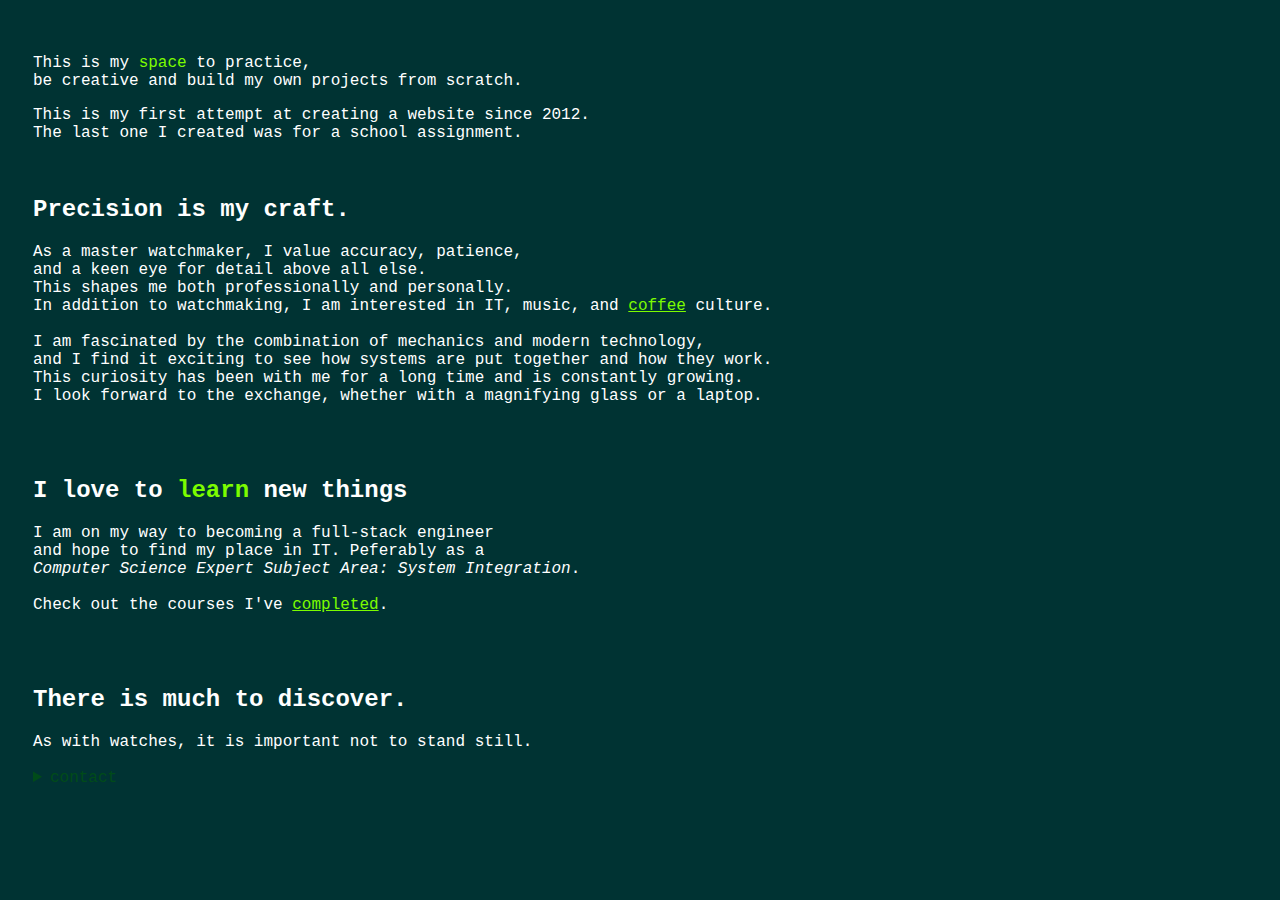
<file: index.html>
<!DOCTYPE html>
<html lang="en-US">
<html>
  <head>
    <meta name="author" content="J.König"/>
    <meta charset="utf-8" />
    <meta name="viewport" content="width=device-width,initial-scale=1">
    <meta name="description" content="Precision is my craft"/>
    <title>I can do IT</title>
    <link rel="icon" href="https://zany.sh/favicon.svg?emoji=🧑🏻‍💻"/>
    <link href="style.css" rel="stylesheet">
    <link href="typewriter.css" rel="stylesheet">
    <script src="script.js" defer></script>
  </head>
  <body>
    <div>
    <h1><!typewriter.css></h1>
    </div>
    <p>This is my <a href="greentext.html" class="plain-link">space</a> to practice,
      <br>be creative and build my own projects from scratch.
    </p>
    <p>This is my first attempt at creating a website since 2012. 
      <br>The last one I created was for a school assignment.
    </p>
    <br>
    <h2>Precision is my craft.</h2>
    <p>
      As a master watchmaker, I value accuracy, patience, 
      <br>
      and a keen eye for detail above all else.
      <br>
      This shapes me both professionally and personally.
      <br>
      In addition to watchmaking, I am interested in IT, music, 
      and <a href="greentext.html">coffee</a> culture.
      <br>
      <br>
      I am fascinated by the combination of mechanics and modern technology,
      <br>
      and I find it exciting to see how systems are put together and how they work.
      <br>
      This curiosity has been with me for a long time and is constantly growing.
      <br>
      I look forward to the exchange, whether with a magnifying glass or a laptop. 
    </p>
    <br>
    <br>
    <h2>I love to <a href="cc.html" class="plain-link">learn</a> new things</h2>
    <p>
        I am on my way to becoming a 
        <span class="fullstack">full-stack engineer</span>
        <br>
        and hope to find my place in IT. Peferably as a 
        <br> <i>Computer Science Expert Subject Area: System Integration</i>.
        <br>
        <br>
        Check out the courses I've <a href="cc.html">completed</a>.
    </p>
    <br>
    <br>
    <h2>There is much to discover.</h2>
      As with watches, it is important not to stand still.
    <br>
    <br>
    <details>
      <summary>contact</summary>
        kundensupport@icloud.com
      ▶ <a href="greentext.html">coffee</a>
      ▶ <a href="cc.html">courses</a>
      <br>
    </details>
  </body>
</html>
</file>
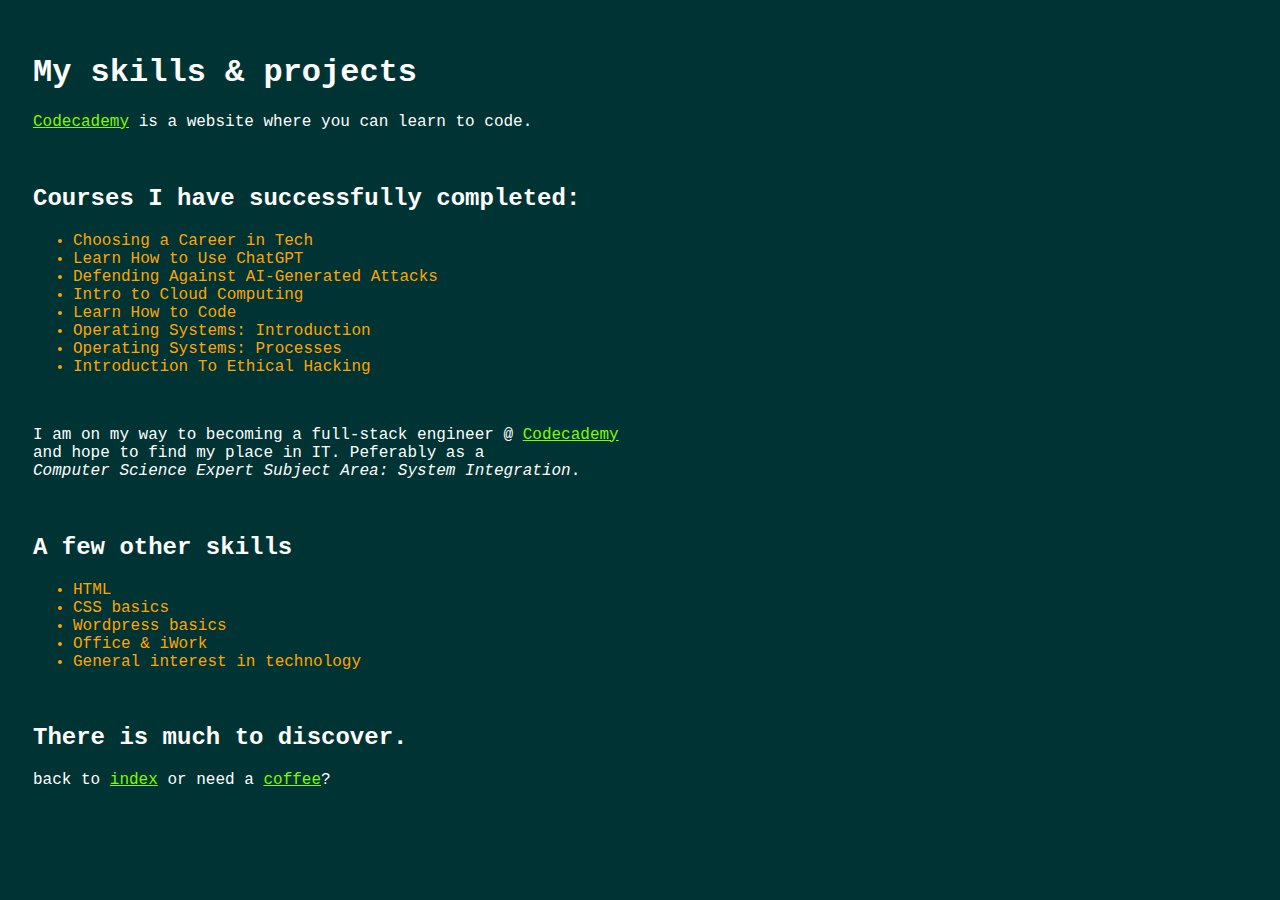
<file: cc.html>
<!DOCTYPE html>
<html lang="en-US">
<html>
  <head>
    <meta name="author" content="J.König"/>
    <meta charset="utf-8" />
    <meta name="viewport" content="width=device-width,initial-scale=1">
    <meta name="description" content="Portfolio"/>
    <title>Codecademy</title>
    <link rel="icon" href="https://zany.sh/favicon.svg?emoji=🔗"/>
    <link href="cc.css" rel="stylesheet">
   
    <script src="script.js" defer></script>
  </head>
  <body>
    <div>
    <h1>My skills & projects</h1>
    </div>
    <p>
      <span class="codecademy">
        <a href="http://www.codecademy.com" target="_blank">Codecademy</a>
      </span> 
      is a website where you can learn to code.
    </p>
    <br>
    <h2>Courses I have successfully completed:</h2>
    <ul>
      <li>Choosing a Career in Tech</li>
      <li>Learn How to Use ChatGPT</li>
      <li>Defending Against AI-Generated Attacks</li>
      <li>Intro to Cloud Computing</li>
      <li>Learn How to Code</li>
      <li>Operating Systems: Introduction</li>
      <li>Operating Systems: Processes</li>
      <li>Introduction To Ethical Hacking</li>
    </ul>
    <br>
    <p>
        I am on my way to becoming a 
        <span class="fullstack">full-stack engineer</span> @ 
        <span class="codecademy">
        <a href="http://www.codecademy.com" target="_blank">Codecademy</a> 
        </span>
        <br>
        and hope to find my place in IT. Peferably as a 
        <br> <i>Computer Science Expert Subject Area: System Integration</i>.
    </p>
    <br>
    <h2>A few other skills</h2>
    <ul>
      <li>HTML</li>
      <li>CSS basics</li>
      <li>Wordpress basics</li>
      <li>Office & iWork</li>
      <li>General interest in technology</li>
    </ul>
    <br>
   
    <h2>There is much to discover.</h2>
    back to <a href="index.html">index</a> or need a <a href="greentext.html">coffee</a>?
    <br>
    </details>
  </body>
</html>
</file>
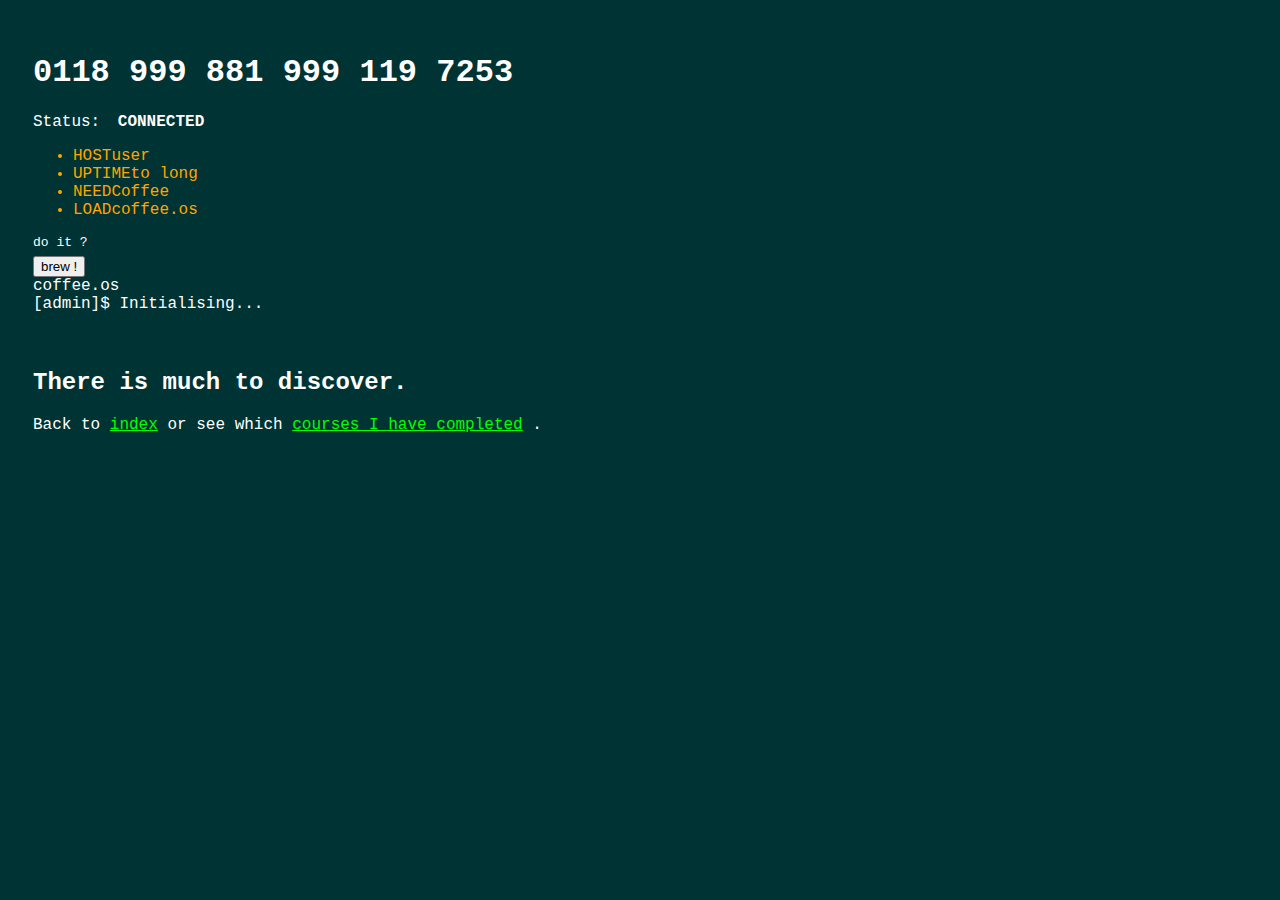
<file: greentext.html>
<!DOCTYPE html>
<html lang="de">
<head>
  <meta name="author" content="J.König"/>
  <meta name="description" content="feed me coffee"/>
  <meta charset="utf-8" />
  <meta name="viewport" content="width=device-width, initial-scale=1" />
  <title>coffee.os</title>
  <link href="greentext.css" rel="stylesheet">
  <script src="greentext.js" defer></script>
</head>
<body>
  <div class="frame" role="main" aria-label="Hacker style demo">
    <aside class="sidebar" aria-hidden="false">
      <div class="logo">
        <div class="dot" aria-hidden="true"></div>
        <h1>0118 999 881 999 119 7253</a></h1>
      </div>

       <div class="meta">Status: <strong style="margin-left:8px;color:var(--accent)">CONNECTED</strong></div>

      <ul class="info" aria-label="System Info">
        <li><span class="k">HOST</span><span class="v">user</span></li>
        <li><span class="k">UPTIME</span><span class="v" id="uptime">to long</span></li>
        <li><span class="k">NEED</span><span class="v">Coffee</span></li>
        <li><span class="k">LOAD</span><span class="v">coffee.os</span></li>
      </ul>
     
      <div style="margin-top:auto; font-size:13px; color:var(--muted);">
        <div style="margin-bottom:6px">do it ?</div>
        <div style="display:flex; gap:8px;">
          <button onclick="fakeAction('Injecting coffee...')">brew !</button>
        </div>
      </div>

    </aside>

    <section class="panel">
      

      <div class="panel-inner">
        <div class="toolbar">
          <div class="buttons" aria-hidden="true">
            <span class="btn-dot dot-red"></span>
            <span class="btn-dot dot-yellow"></span>
            <span class="btn-dot dot-green"></span>
          </div>
          <div class="title">coffee.os</div>
        </div>

        <div class="console" id="console" role="log" aria-live="polite">
          <div class="line"><span class="prompt">[admin]$</span> <span class="out">Initialising...</span></div>
          <div class="line" id="typedArea"></div>
          
        </div>
      </div>
    </section>
  </div>
   <br>
   <br>
    <h2>There is much to discover.</h2>
    Back to <a href="index.html">index</a> or see which <a href="cc.html">courses I have completed</a> .
    <br>
</body>
</html>
</file>
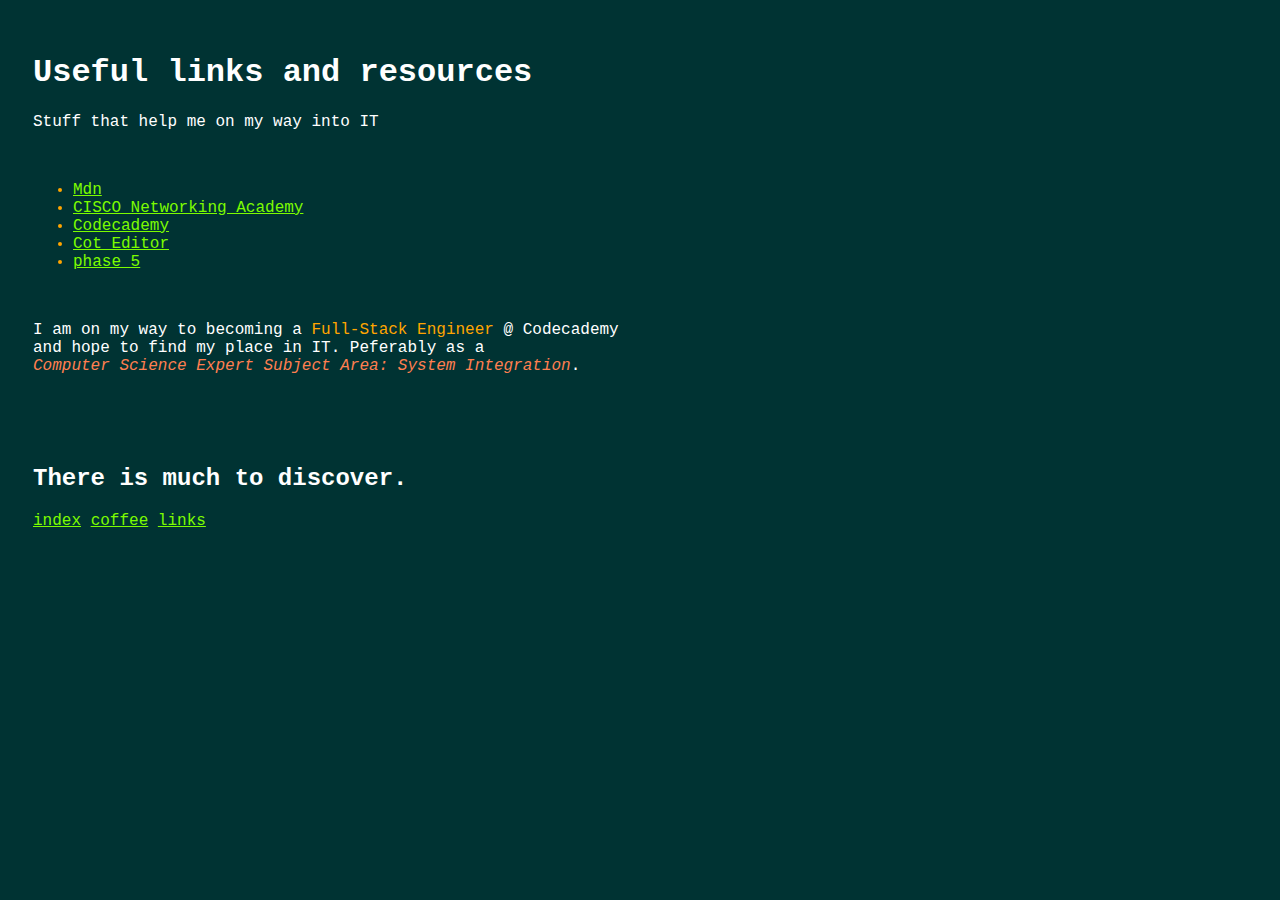
<file: links.html>
<!DOCTYPE html>
<html lang="en-US">
<html>
	
  <head>
    <meta name="author" content="J.König"/>
    <meta charset="utf-8" />
    <meta name="viewport" content="width=device-width,initial-scale=1">
    <meta name="description" content="Linklist"/>
    <title>Resources</title>
    <link rel="icon" href="https://zany.sh/favicon.svg?emoji=🔗"/>
    <link href="cc.css" rel="stylesheet">
    <script src="script.js" defer></script>
  </head>
	
  <body>
    <div>
    <h1>Useful links and resources</h1>
    </div>
    <p>
     Stuff that help me on my way into IT
    </p>
    <br>
        <ul>
         	<li><a href="https://developer.mozilla.org/">Mdn</a></li>
			<li><a href="https://www.netacad.com/">CISCO Networking Academy</a></li>
 			<li><a href="https://codecademy.com/">Codecademy</a></li>
			<li><a href="https://coteditor.com/">Cot Editor</a></li>
			<li><a href="https://www.phase5.info/index.php">phase 5</a></li>
		</ul>
     <br>
    <p>
        I am on my way to becoming a 
        <span class="highlight">Full-Stack Engineer</span> @ 
        <span class="hiddenlink">
        <a href="http://www.codecademy.com" target="_blank">Codecademy</a> 
        </span>
        <br>
        and hope to find my place in IT. Peferably as a 
        <br> <i><span class="toptier">Computer Science Expert Subject Area: System Integration</span></i>.
    </p>
    <br>
    <br>
    <br>
	<footer>
      <h2>There is much to discover.</h2>
    	<a href="index.html">index</a> <a href="greentext.html">coffee</a> <a href="cc.html">links</a>
      <br>
	</footer>
  </body>
</html>
</file>
<file: style.css>
/* no scrollbar*/
html, body {
  scrollbar-width: none; /* Firefox */
  -ms-overflow-style: none; /* IE und Edge */
}

html::-webkit-scrollbar, 
body::-webkit-scrollbar {
  display: none; /* Chrome, Safari, Opera */
}

/* body */
body {
  background: #033;
  color: #fff;
  padding: 25px;
  font-family: "Lucida Console", "Courier New", "monospace";
}

/* List */
ul {
  color: orange;
}

/* link*/
a:link {
  color: LawnGreen;
}

/* plain link */
.plain-link {
  color: white;          /* gleiche Textfarbe wie der umgebende Text */
  text-decoration: none;   /* entfernt die Unterstreichung */
  cursor: pointer;         /* zeigt trotzdem die Hand beim Darüberfahren */
}

/* visited link */
a:visited {
  color: MediumSpringGreen;
}

/* mouse over link */
a:hover {
  color: Aquamarine;
}

.highlight {
  color: orange;
}

details {
  color: DarkGreen;
  opacity: 0.5;
}
</file>
<file: typewriter.css>
h1 {
  width: 100%;
  height: 50%;
}

h1:after {
  content: "";
  width: 100%;
  height: 100%;
  line-height: 48px;
  left: 30%;
  top: 50%;
  animation: abomination1 4.5s linear 1;
  animation-fill-mode: forwards;
}


  @keyframes abomination1 {
  0% {
    content: "H";
  }
  9% {
    content: "He";
  }
  18% {
    content: "Hel";
  }
  27% {
    content: "Hell";
  }
  36% {
    content: "Hello";
  }
  47% {
    content: "Hello ";
  }
  56% {
    content: "Hello W";
  }
  64% {
    content: "Hello Wo";
  }
  73% {
    content: "Hello Wor";
  }
  81% {
    content: "Hello Worl";
  }
  90% {
    content: "Hello World";
  }
  100% {
    content: "Hello World!";
  }
</file>
<file: cc.css>
/* no scrollbar*/
html, body {
  scrollbar-width: none; /* Firefox */
  -ms-overflow-style: none; /* IE und Edge */
}

html::-webkit-scrollbar, 
body::-webkit-scrollbar {
  display: none; /* Chrome, Safari, Opera */
}

/* body */
body {
  background: #033;
  color: #fff;
  padding: 25px;
  font-family: "Lucida Console", "Courier New", "monospace";
}

/* List */
ul {
  color: orange;
}

/* link*/
a:link {
  color: LawnGreen;
}

/* plain link */
.plain-link {
  color: inherit;          /* gleiche Textfarbe wie der umgebende Text */
  text-decoration: none;   /* entfernt die Unterstreichung */
  cursor: pointer;         /* zeigt trotzdem die Hand beim Darüberfahren */
}

/* visited link */
a:visited {
  color: MediumSpringGreen;
}

/* mouse over link */
a:hover {
  color: Aquamarine;
}

.hiddenlink a {
  color: white;
  text-decoration: none;
}

.hiddenlink a:hover {
  text-decoration: underline;
  color: Aquamarine;
}

.highlight {
  color: orange;
}

.toptier {
  color: coral;
}
</file>
<file: greentext.css>
/* root */
root{
    bg:#071015;
    panel:#0b1620;
    accent:#39ff14; /* neon green */
    muted:#6b7680;
    glass: rgba(255,255,255,0.03);
    mono: ui-monospace, SFMono-Regular, Menlo, Monaco, "Roboto Mono", "Courier New", monospace;
    }

/* body */
body {
  background: #033;
  color: #fff;
  padding: 25px;
  font-family: "Lucida Console", "Courier New", "monospace";
}

/* List */
ul {
  color: orange;
}

/* unvisited link */
a:link {
  color: lime;
}

/* visited link */
a:visited {
  color: white;
}

/* mouse over link */
a:hover {
  color: orange;
}
</file>
